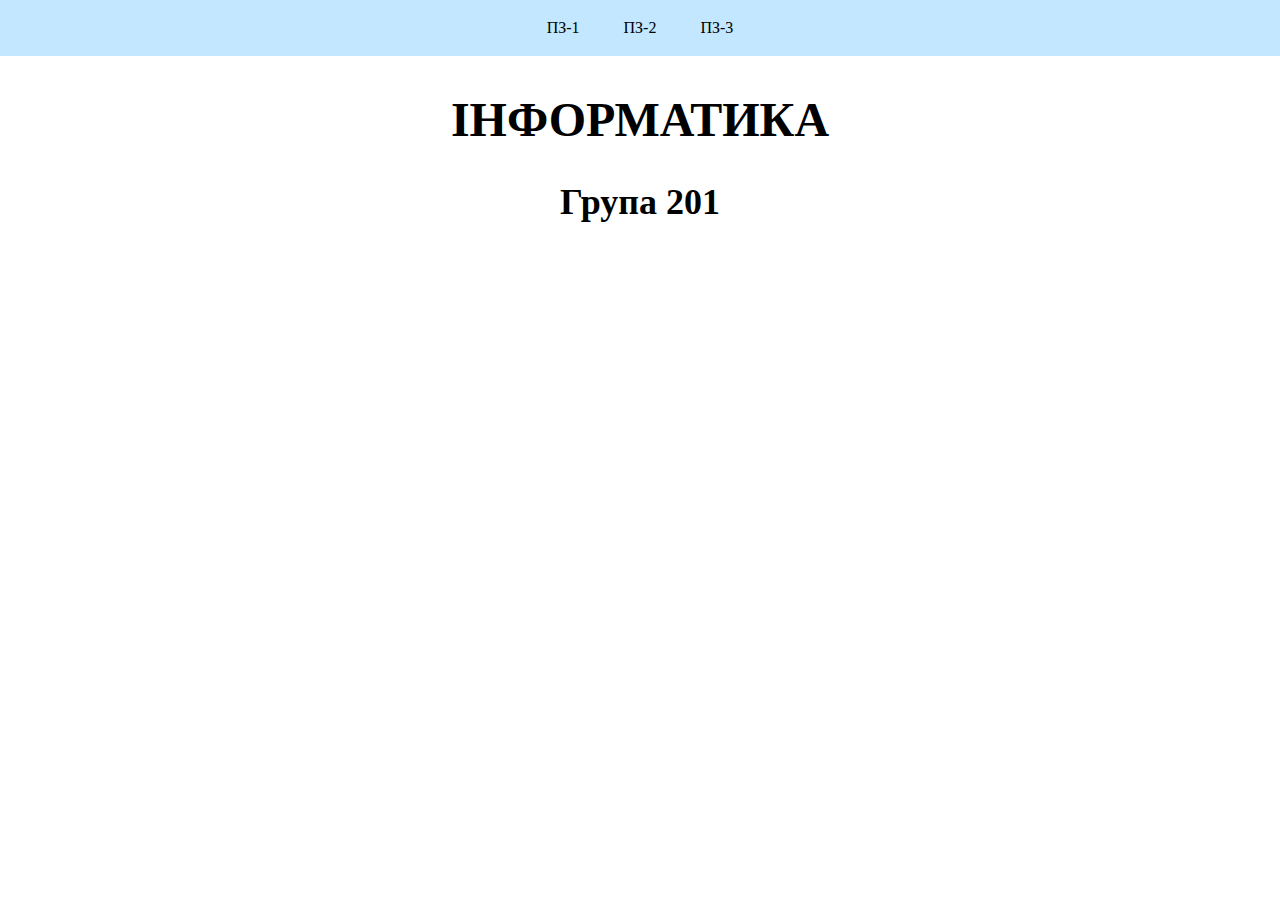
<file: index.html>
<!DOCTYPE html>
<html>
	<head>
		<link rel="stylesheet" href="ПЗ1/reset.css" />
		<link rel="stylesheet" href="main.css" />
	</head>
	<body>
<header>
	<a href="ПЗ1/index.html"ПЗ1">ПЗ-1</a>
	<a href="ПЗ2/index.html"ПЗ2">ПЗ-2</a>
	<a href="ПЗ3/index.html"ПЗ3">ПЗ-3</a>
		</header>
			<h1>ІНФОРМАТИКА</h1>
			<h2>Група 201</h2>
	</body>
</html>
</file>
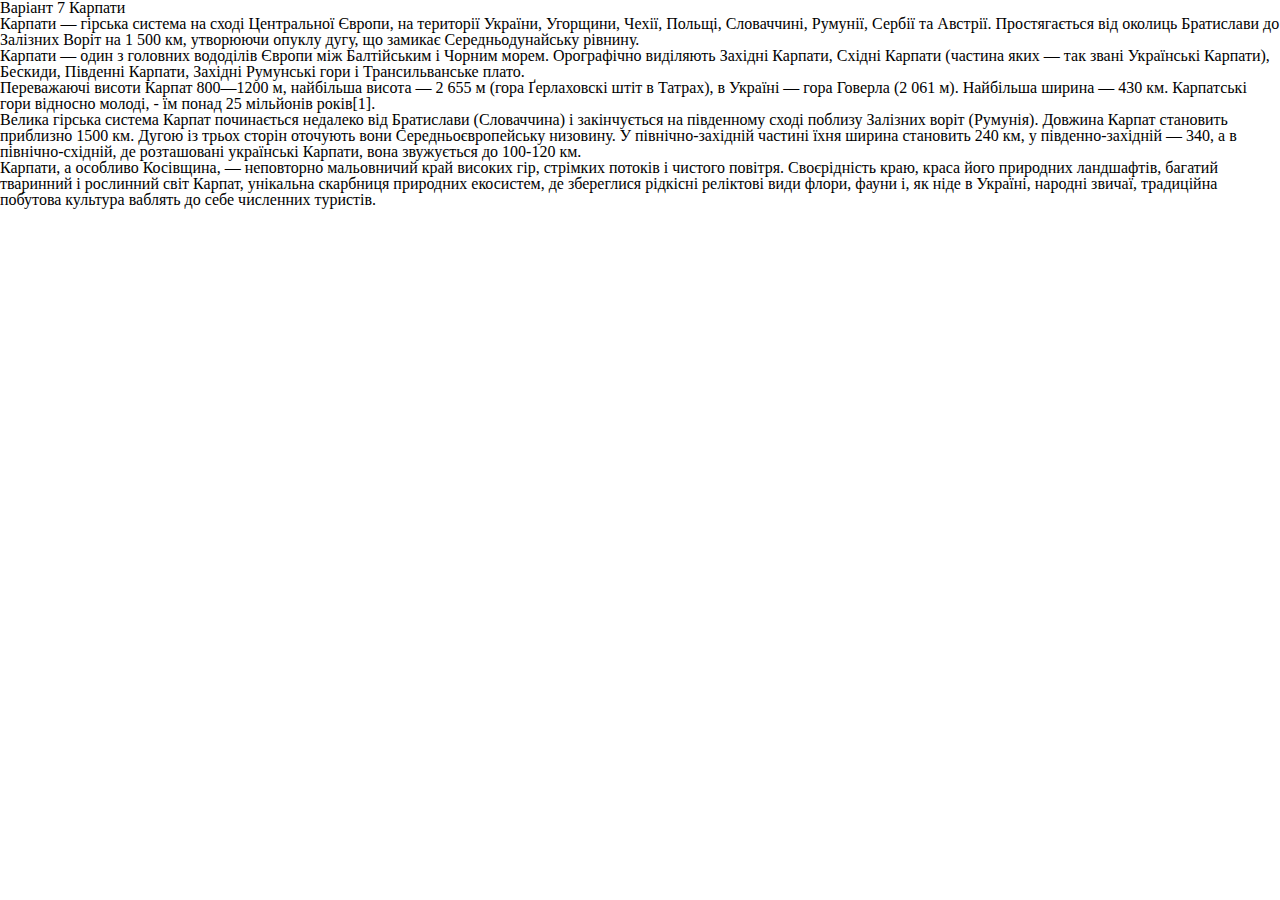
<file: ПЗ1/index.html>
<!DOCTYPE html>
<html>
  <head>
    <link href="reset.css" rel="stylesheet">
  </head>
  <body>
  <h1>Варіант 7 Карпати</h1>

<p><b>Карпати</b> — гірська система на сході Центральної Європи, на території
України, Угорщини, Чехії, Польщі, Словаччині, Румунії, Сербії та Австрії.
Простягається від околиць Братислави до Залізних Воріт на 1 500 км, утворюючи
опуклу дугу, що замикає Середньодунайську рівнину.</p>
<p>Карпати — один з головних вододілів Європи між Балтійським і Чорним
морем. Орографічно виділяють Західні Карпати, Східні Карпати (частина яких —
так звані Українські Карпати), Бескиди, Південні Карпати, Західні Румунські гори
і Трансильванське плато.</p>
<p>Переважаючі висоти Карпат 800—1200 м, найбільша висота — 2 655 м (гора
Ґерлаховскі штіт в Татрах), в Україні — гора Говерла (2 061 м). Найбільша
ширина — 430 км. Карпатські гори відносно молоді, - їм понад 25 мільйонів
років[1].</p>
<p>Велика гірська система <b>Карпат</b> починається недалеко від <i>Братислави</i>
<i>(Словаччина)</i> і закінчується на південному сході поблизу <i>Залізних воріт (Румунія)</i>.
Довжина Карпат становить приблизно 1500 км. Дугою із трьох сторін оточують
вони <i>Середньоєвропейську низовину</i>. У північно-західній частині їхня ширина
становить 240 км, у південно-західній — 340, а в північно-східній, де розташовані
українські <b>Карпати</b>, вона звужується до 100-120 км.</p>
<p>Карпати, а особливо <i>Косівщина</i>, — неповторно мальовничий край <i>високих
гір, стрімких потоків і чистого повітря</i>. Своєрідність краю, краса його
природних ландшафтів, багатий тваринний і рослинний світ <b>Карпат</b>, унікальна
скарбниця природних екосистем, де збереглися рідкісні реліктові види флори,
фауни і, як ніде в <b>Україні</b>, народні звичаї, традиційна побутова культура ваблять
до себе численних туристів.</p>
  </body>
</html>
</file>
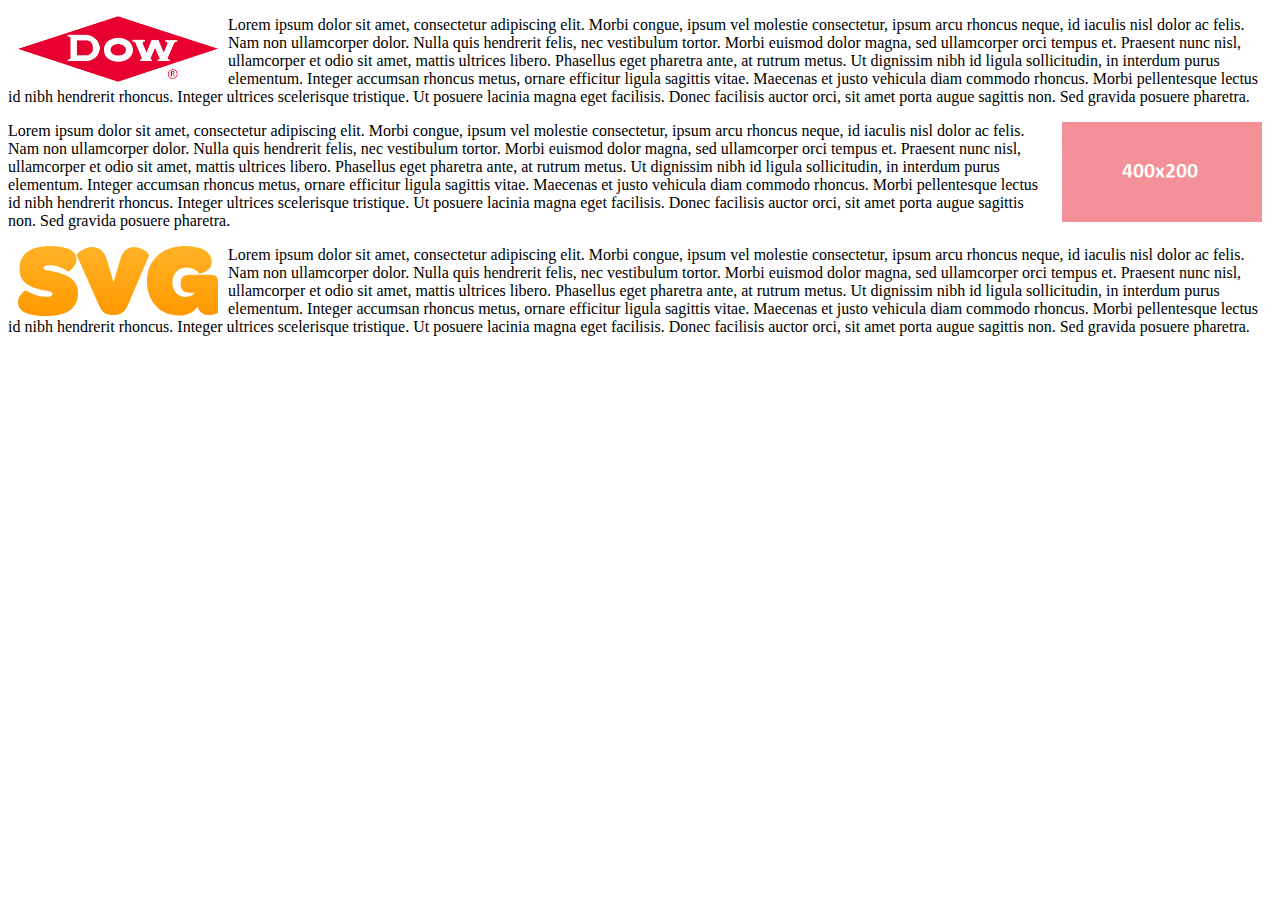
<file: ПЗ2/index.html>
<!DOCTYPE html>
<html>
	<head></head>
	<body>
		<div>
			<img src="image (2).png" align="left" width="200" hspace="10" alt="Логотип DOW" title="Логотип DOW">
			<p>Lorem ipsum dolor sit amet, consectetur adipiscing elit. Morbi congue, ipsum vel molestie consectetur, ipsum arcu rhoncus neque, id iaculis nisl dolor ac felis. Nam non ullamcorper dolor. Nulla quis hendrerit felis, nec vestibulum tortor. Morbi euismod dolor magna, sed ullamcorper orci tempus et. Praesent nunc nisl, ullamcorper et odio sit amet, mattis ultrices libero. Phasellus eget pharetra ante, at rutrum metus. Ut dignissim nibh id ligula sollicitudin, in interdum purus elementum. Integer accumsan rhoncus metus, ornare efficitur ligula sagittis vitae. Maecenas et justo vehicula diam commodo rhoncus. Morbi pellentesque lectus id nibh hendrerit rhoncus. Integer ultrices scelerisque tristique. Ut posuere lacinia magna eget facilisis. Donec facilisis auctor orci, sit amet porta augue sagittis non. Sed gravida posuere pharetra.</p>
		</div>
		<div>
			<img src="image (4).jpg" align="right" width="200" hspace="10" alt="Рожевий прямокутник" title="Рожевий прямокутник">
			<p>Lorem ipsum dolor sit amet, consectetur adipiscing elit. Morbi congue, ipsum vel molestie consectetur, ipsum arcu rhoncus neque, id iaculis nisl dolor ac felis. Nam non ullamcorper dolor. Nulla quis hendrerit felis, nec vestibulum tortor. Morbi euismod dolor magna, sed ullamcorper orci tempus et. Praesent nunc nisl, ullamcorper et odio sit amet, mattis ultrices libero. Phasellus eget pharetra ante, at rutrum metus. Ut dignissim nibh id ligula sollicitudin, in interdum purus elementum. Integer accumsan rhoncus metus, ornare efficitur ligula sagittis vitae. Maecenas et justo vehicula diam commodo rhoncus. Morbi pellentesque lectus id nibh hendrerit rhoncus. Integer ultrices scelerisque tristique. Ut posuere lacinia magna eget facilisis. Donec facilisis auctor orci, sit amet porta augue sagittis non. Sed gravida posuere pharetra.</p>
		</div>
		<div>
			<img src="image (6).svg" align="left" width="200" hspace="10" alt="Логотип SVG" title="Логотип SVG">
			<p>Lorem ipsum dolor sit amet, consectetur adipiscing elit. Morbi congue, ipsum vel molestie consectetur, ipsum arcu rhoncus neque, id iaculis nisl dolor ac felis. Nam non ullamcorper dolor. Nulla quis hendrerit felis, nec vestibulum tortor. Morbi euismod dolor magna, sed ullamcorper orci tempus et. Praesent nunc nisl, ullamcorper et odio sit amet, mattis ultrices libero. Phasellus eget pharetra ante, at rutrum metus. Ut dignissim nibh id ligula sollicitudin, in interdum purus elementum. Integer accumsan rhoncus metus, ornare efficitur ligula sagittis vitae. Maecenas et justo vehicula diam commodo rhoncus. Morbi pellentesque lectus id nibh hendrerit rhoncus. Integer ultrices scelerisque tristique. Ut posuere lacinia magna eget facilisis. Donec facilisis auctor orci, sit amet porta augue sagittis non. Sed gravida posuere pharetra.</p>
		</div>
	</body>
</html>
</file>
<file: main.css>
h1 {
	text-align: center;
	font-size: 48px;
	margin: 40px 80px;
	font-weight: 700;
}
h2 {
	font-weight: 700;
	font-size: 36px;
	text-align: center;
}

header {
	text-align: center;
	background-color: #c2e7ff;
	padding: 20px;
}
header a {
	text-decoration:none;
	padding: 20px;
	color: black;
}
header a:hover {
	background-color: #90d2ff;
}
</file>
